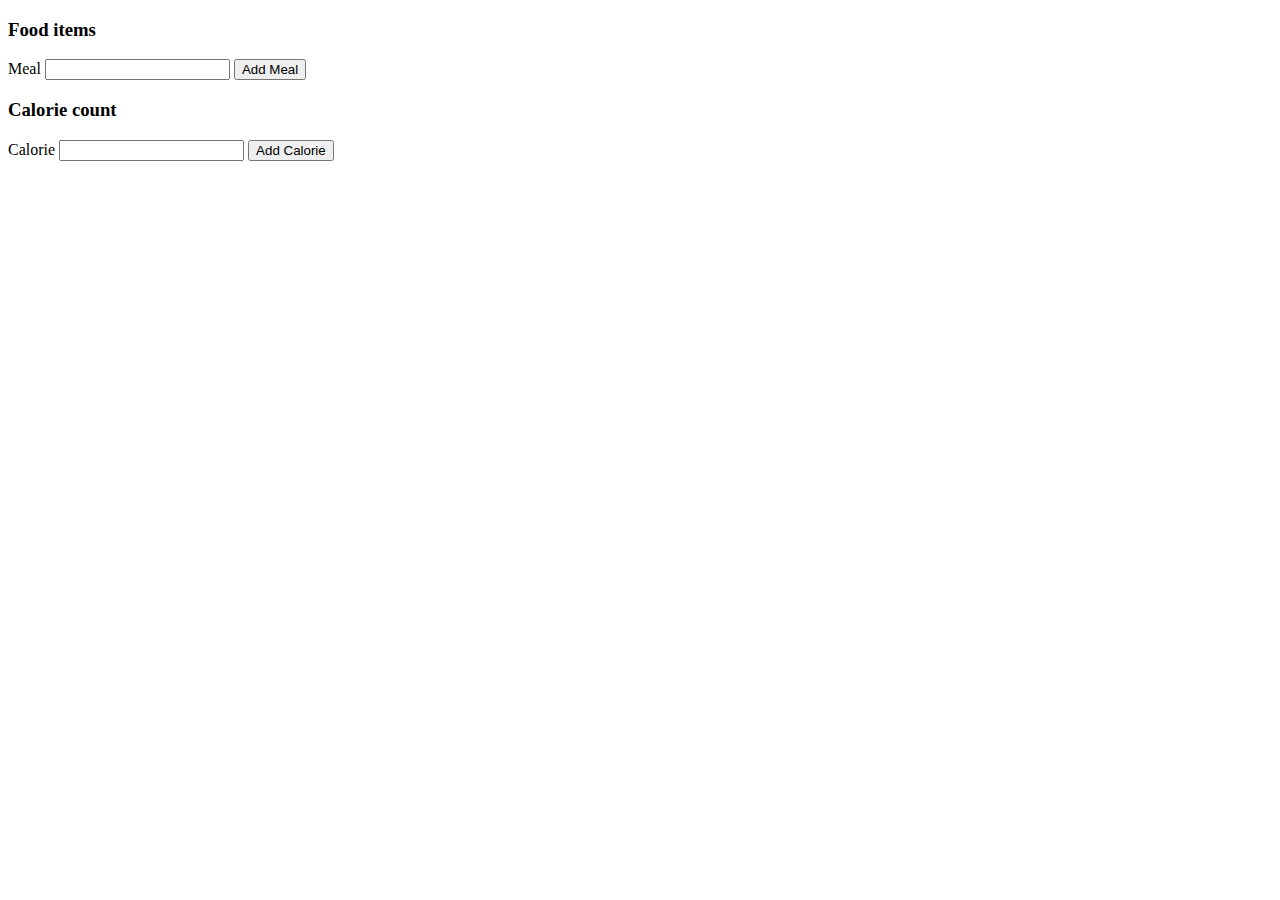
<file: index.html>
<!DOCTYPE html>
<html lang="en">
<head>
    <meta charset="UTF-8">
    <meta name="viewport" content="width=device-width, initial-scale=1.0">
    <title>Calorie Counter</title>
</head>
<body>
    

         <div class="wrapper">
            <div class="container-grid">
                <div class="subcontainer">


           <div class="addmeal-container">
             <h3>Food items</h3>
             <label for ="fooditem">Meal</label>
             <input type="text" id="add meal" name="add meal">
             <button class="submit"id="Add Calorie">Add Meal</button>
            </div> 

            <div class="calorie-container">
                <h3>Calorie count</h3>
             <label for ="calorie">Calorie</label>
             <input type="number" id="add meal" name="calorie">
             <button class="submit"id="Add Calorie">Add Calorie</button>
            </div> 
</body>
</html>
</file>
